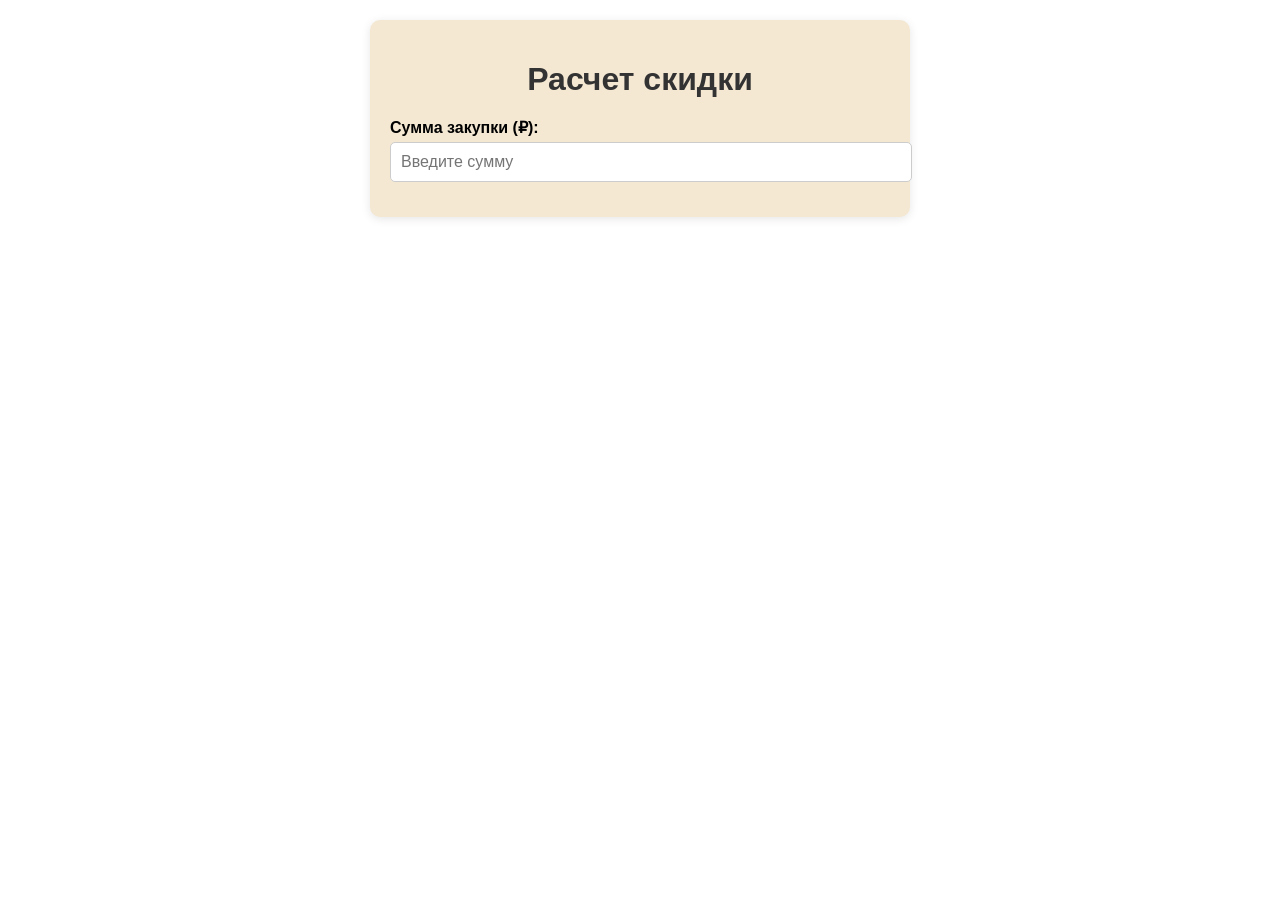
<file: project 09 final/purchase-form.html>
<!DOCTYPE html>
<html lang="ru">
<head>
    <meta charset="UTF-8">
    <title>Расчет скидки</title>
    <style>
        body {
            font-family: 'Segoe UI', sans-serif;
            margin: 0;
            padding: 20px;
            background-color: #FFFFFF;
        }
        .container {
            max-width: 500px;
            margin: 0 auto;
            padding: 20px;
            background-color: #F4E8D3;
            border-radius: 10px;
            box-shadow: 0 2px 10px rgba(0,0,0,0.1);
        }
        h1 {
            color: #333;
            text-align: center;
            margin-bottom: 20px;
        }
        .form-group {
            margin-bottom: 15px;
        }
        label {
            display: block;
            margin-bottom: 5px;
            font-weight: bold;
        }
        input {
            width: 100%;
            padding: 10px;
            border: 1px solid #ccc;
            border-radius: 5px;
            font-size: 16px;
        }
        .result {
            margin-top: 20px;
            padding: 15px;
            background-color: #fff;
            border-radius: 5px;
            border-left: 4px solid #4CAF50;
        }
        .discount {
            font-size: 24px;
            font-weight: bold;
            color: #4CAF50;
        }
    </style>
</head>
<body>
    <div class="container">
        <h1>Расчет скидки</h1>
        
        <div class="form-group">
            <label for="amount">Сумма закупки (₽):</label>
            <input type="number" id="amount" min="0" step="1000" placeholder="Введите сумму">
        </div>
        
        <div class="result" id="result" style="display: none;">
            <div>Ваша скидка: <span class="discount" id="discount">0%</span></div>
        </div>
    </div>

    <script>
        document.getElementById('amount').addEventListener('input', function() {
            const amount = parseFloat(this.value) || 0;
            const resultDiv = document.getElementById('result');
            const discountSpan = document.getElementById('discount');
            
            if (amount > 0) {
                let discount = 0;
                if (amount > 2000000) discount = 15;
                else if (amount > 500000) discount = 10;
                else if (amount > 100000) discount = 5;
                
                discountSpan.textContent = discount + '%';
                resultDiv.style.display = 'block';
            } else {
                resultDiv.style.display = 'none';
            }
        });
    </script>
</body>
</html>
</file>
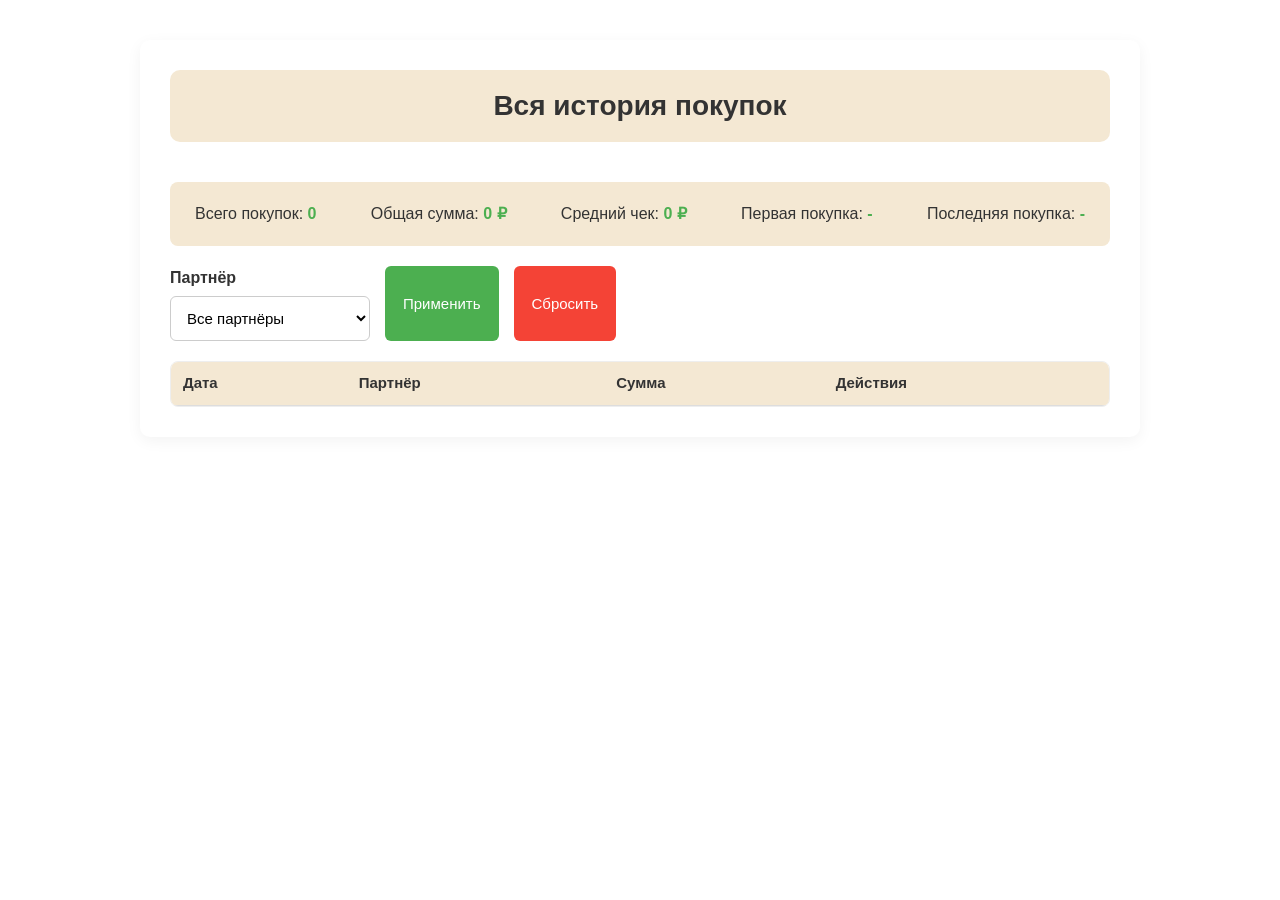
<file: project 09 final/sales-history.html>
<!DOCTYPE html>
<html lang="ru">
<head>
    <meta charset="UTF-8">
    <title>Вся история покупок</title>
    <link rel="stylesheet" href="css/style.css">
    <style>
        .summary-card {
            background-color: #F4E8D3;
            padding: 15px;
            border-radius: 8px;
            margin-bottom: 20px;
            display: flex;
            justify-content: space-between;
            flex-wrap: wrap;
        }
        .summary-item {
            margin: 5px 10px;
        }
        .summary-value {
            font-weight: bold;
            color: #4CAF50;
        }
        .filters {
            display: flex;
            gap: 15px;
            margin-bottom: 20px;
            flex-wrap: wrap;
        }
        .filter-group {
            display: flex;
            flex-direction: column;
            min-width: 200px;
        }
        .partner-name {
            font-weight: bold;
            color: #333;
        }
    </style>
</head>
<body>
    <div class="container">
        <header>
            <h1>Вся история покупок</h1>
        </header>
        
        <div class="summary-card">
            <div class="summary-item">
                <span>Всего покупок: </span>
                <span id="totalSales" class="summary-value">0</span>
            </div>
            <div class="summary-item">
                <span>Общая сумма: </span>
                <span id="totalAmount" class="summary-value">0 ₽</span>
            </div>
            <div class="summary-item">
                <span>Средний чек: </span>
                <span id="averageAmount" class="summary-value">0 ₽</span>
            </div>
            <div class="summary-item">
                <span>Первая покупка: </span>
                <span id="firstSale" class="summary-value">-</span>
            </div>
            <div class="summary-item">
                <span>Последняя покупка: </span>
                <span id="lastSale" class="summary-value">-</span>
            </div>
        </div>
        
        <div class="filters">
           
            <div class="filter-group">
                <label for="partnerFilter">Партнёр</label>
                <select id="partnerFilter">
                    <option value="">Все партнёры</option>
                </select>
            </div>
            <button id="applyFilters" class="btn primary">Применить</button>
            <button id="resetFilters" class="btn secondary">Сбросить</button>
        </div>
        
        <div class="table-container">
            <table id="salesTable">
                <thead>
                    <tr>
                        <th>Дата</th>
                        <th>Партнёр</th>
                        <th>Сумма</th>
                        <th>Действия</th>
                    </tr>
                </thead>
                <tbody></tbody>
            </table>
        </div>
        
        <div id="pagination" class="pagination"></div>
    </div>

    <script src="js/sales-history.js"></script>
</body>
</html>
</file>
<file: project 09 final/css/style.css>
* {
    margin: 0;
    padding: 0;
    box-sizing: border-box;
    font-family: 'Segoe UI', Tahoma, Geneva, Verdana, sans-serif;
}

body {
    background-color: #FFFFFF;
    color: #333;
    line-height: 1.5;
}

.container {
    max-width: 1000px;
    margin: 40px auto;
    padding: 30px;
    background-color: #fff;
    box-shadow: 0 4px 15px rgba(0,0,0,0.05);
    border-radius: 10px;
}

header {
    background-color: #F4E8D3;
    padding: 15px 25px;
    margin-bottom: 40px;
    border-radius: 10px;
    display: flex;
    justify-content: space-between;
    align-items: center;
    flex-wrap: wrap;
}

.logo {
    height: 50px;
    width: auto;
}

h1 {
    font-size: 28px;
    color: #333;
    flex: 1;
    text-align: center;
}

.btn {
    padding: 10px 18px;
    border: none;
    border-radius: 6px;
    cursor: pointer;
    font-size: 15px;
    transition: background-color 0.3s ease;
}

.btn.primary {
    background-color: #4CAF50;
    color: white;
}

.btn.primary:hover {
    background-color: #45a049;
}

.btn.secondary {
    background-color: #f44336;
    color: white;
}

.btn.secondary:hover {
    background-color: #d32f2f;
}

.table-container {
    margin-top: 10px;
    overflow-x: auto;
    border-radius: 8px;
    border: 1px solid #eee;
}

table {
    width: 100%;
    border-collapse: collapse;
    font-size: 15px;
}

th, td {
    padding: 10px 12px;
    text-align: left;
    border-bottom: 1px solid #ddd;
}

th {
    background-color: #F4E8D3;
    font-weight: 600;
}

tr:hover {
    background-color: #f9f9f9;
}

#addPartnerBtn {
    margin-top: 25px;
    float: right;
}

form {
    background-color: #fafafa;
    padding: 25px;
    border-radius: 10px;
    border: 1px solid #eee;
}

.form-group {
    display: flex;
    flex-direction: column;
    margin-bottom: 18px;
}

label {
    margin-bottom: 6px;
    font-weight: 600;
}

input[type="text"],
input[type="number"],
input[type="email"],
input[type="tel"],
select {
    width: 100%;
    padding: 12px;
    border: 1px solid #ccc;
    border-radius: 6px;
    font-size: 15px;
    background-color: #fff;
}

.error-message {
    color: #f44336;
    font-size: 13px;
    margin-top: 4px;
}

.form-actions {
    display: flex;
    justify-content: space-between;
    margin-top: 30px;
    flex-wrap: wrap;
    gap: 10px;
}

.notification {
    position: fixed;
    top: 25px;
    right: 25px;
    padding: 16px 20px;
    border-radius: 6px;
    color: white;
    z-index: 1000;
    min-width: 250px;
    font-size: 14px;
    box-shadow: 0 4px 12px rgba(0,0,0,0.15);
    transition: opacity 0.3s ease;
}

.notification.success {
    background-color: #4CAF50;
}

.notification.error {
    background-color: #f44336;
}

.notification.warning {
    background-color: #ff9800;
}

.hidden {
    display: none;
}

@media (max-width: 768px) {
    .container {
        padding: 15px;
    }

    header {
        flex-direction: column;
        align-items: flex-start;
    }

    h1 {
        text-align: left;
        font-size: 22px;
        margin-top: 10px;
    }

    .form-actions {
        flex-direction: column;
        align-items: stretch;
    }

    #addPartnerBtn {
        float: none;
        width: 100%;
    }
}
</file>
